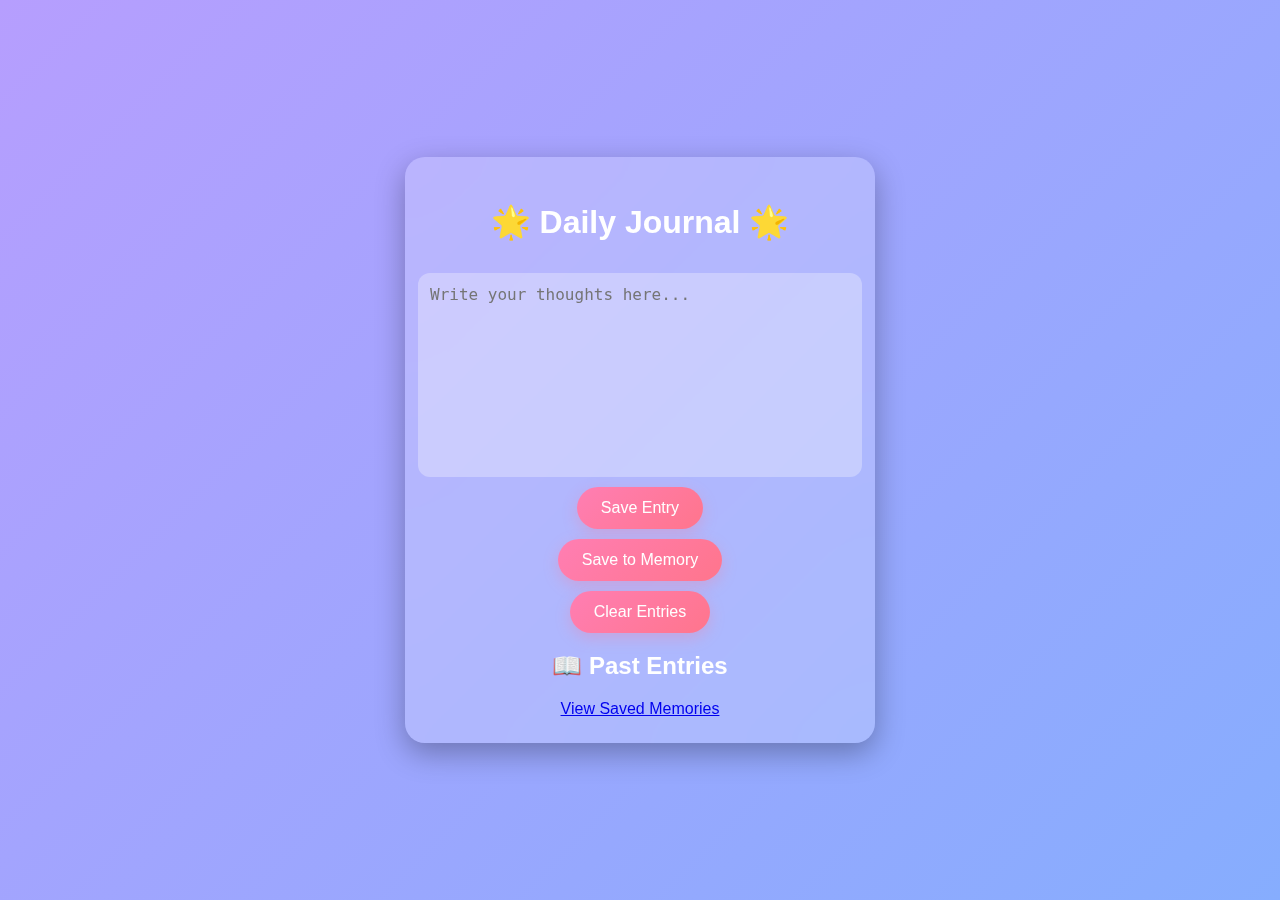
<file: index.html>
<!DOCTYPE html>
<html lang="en">
<head>
    <meta charset="UTF-8">
    <meta name="viewport" content="width=device-width, initial-scale=1.0">
    <title>Personal Journal</title>
    <link rel="stylesheet" href="My%20Journal.css">
</head>
<body>
    <div class="container">
        <h1>🌟 Daily Journal 🌟</h1>
        <textarea id="journalEntry" placeholder="Write your thoughts here..."></textarea>
        <button onclick="saveEntry()">Save Entry</button>
        <button onclick="saveToMemory()">Save to Memory</button>
        <button class="clear-btn" onclick="clearEntries()">Clear Entries</button>
        <h2>📖 Past Entries</h2>
        <div id="entriesContainer"></div>
        <a href="memory.html">View Saved Memories</a>
    </div>

    <script>
        function saveEntry() {
            let entryText = document.getElementById("journalEntry").value;
            if (entryText.trim() === "") return;
            
            let date = new Date().toLocaleString();
            let entry = { text: entryText, timestamp: date };
            let entries = JSON.parse(localStorage.getItem("journalEntries")) || [];
            entries.unshift(entry);
            localStorage.setItem("journalEntries", JSON.stringify(entries));
            document.getElementById("journalEntry").value = "";
            loadEntries();
        }

        function saveToMemory() {
            let entries = JSON.parse(localStorage.getItem("journalEntries")) || [];
            let memoryEntries = JSON.parse(localStorage.getItem("memoryEntries")) || [];
            memoryEntries = memoryEntries.concat(entries);
            localStorage.setItem("memoryEntries", JSON.stringify(memoryEntries));
            localStorage.removeItem("journalEntries");
            loadEntries();
        }

        function loadEntries() {
            let entries = JSON.parse(localStorage.getItem("journalEntries")) || [];
            let entriesContainer = document.getElementById("entriesContainer");
            entriesContainer.innerHTML = "";
            entries.forEach((entry, index) => {
                let div = document.createElement("div");
                div.className = "entry";
                div.innerHTML = `<p>${entry.text}</p><span>${entry.timestamp}</span> <button onclick="deleteEntry(${index})">🗑️</button>`;
                entriesContainer.appendChild(div);
            });
        }

        function deleteEntry(index) {
            let entries = JSON.parse(localStorage.getItem("journalEntries")) || [];
            entries.splice(index, 1);
            localStorage.setItem("journalEntries", JSON.stringify(entries));
            loadEntries();
        }

        function clearEntries() {
            localStorage.removeItem("journalEntries");
            loadEntries();
        }

        document.addEventListener("DOMContentLoaded", loadEntries);
    </script>
</body>
</html>
</file>
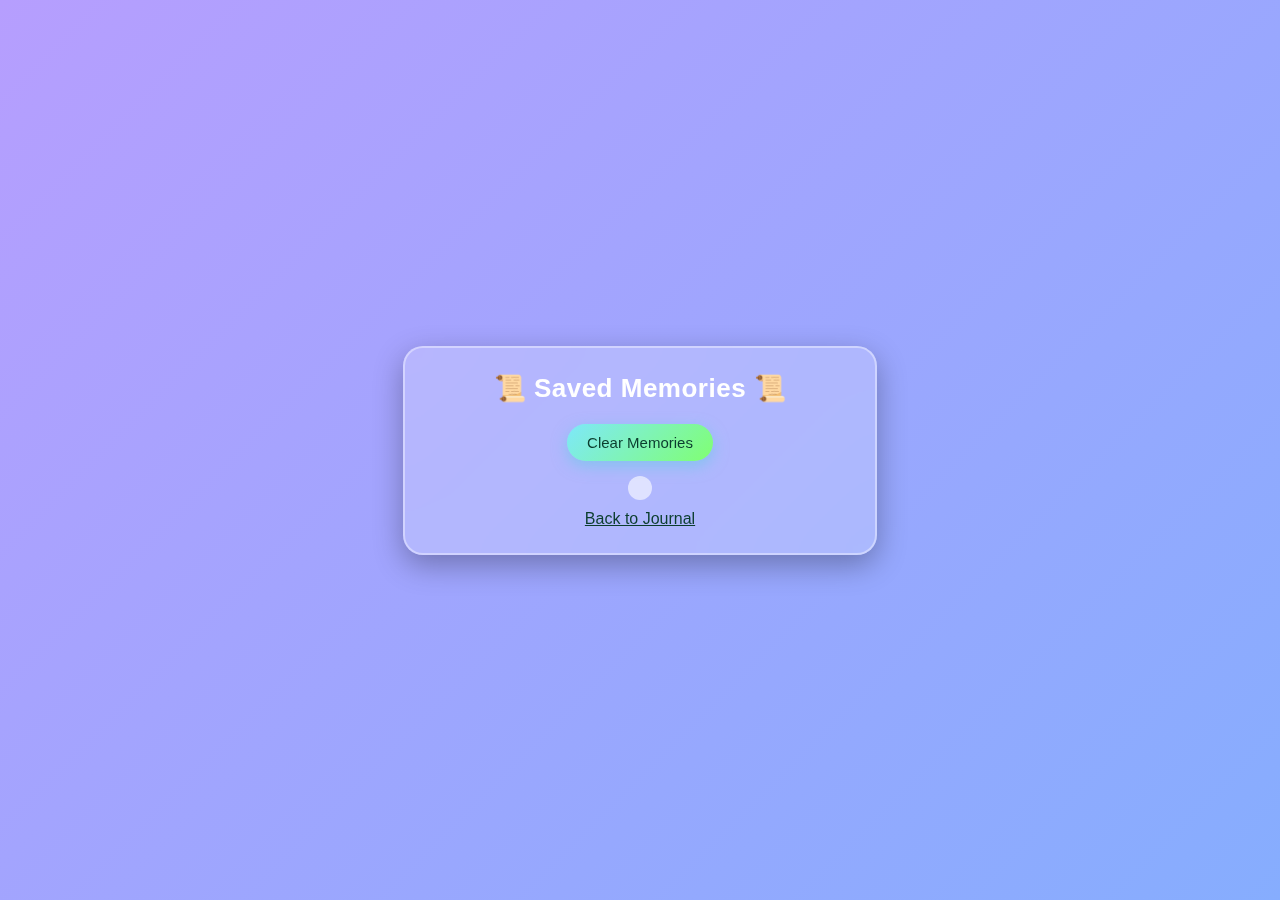
<file: memory.html>
<!DOCTYPE html>
<html lang="en">
<head>
    <meta charset="UTF-8">
    <meta name="viewport" content="width=device-width, initial-scale=1.0">
    <title>Saved Memories</title>
    <link rel="stylesheet" href="memory.css">
    <link rel="stylesheet" href="My%20Journal.css">
</head>
<body>
    <div class="container">
        <h1>📜 Saved Memories 📜</h1>
        <button onclick="clearMemoryEntries()" class="clear-btn">Clear Memories</button>
        <div id="memoryEntriesContainer"></div>
        <a href="index.html">Back to Journal</a>
    </div>

    <script>
        function loadMemoryEntries() {
            let memoryEntries = JSON.parse(localStorage.getItem("memoryEntries")) || [];
            let memoryContainer = document.getElementById("memoryEntriesContainer");
            memoryContainer.innerHTML = "";
            memoryEntries.forEach(entry => {
                let div = document.createElement("div");
                div.className = "entry";
                div.innerHTML = `<p>${entry.text}</p><span>${entry.timestamp}</span>`;
                memoryContainer.appendChild(div);
            });
        }

        function clearMemoryEntries() {
            localStorage.removeItem("memoryEntries");
            loadMemoryEntries();
        }

        document.addEventListener("DOMContentLoaded", loadMemoryEntries);
    </script>
</body>
</html>
</file>
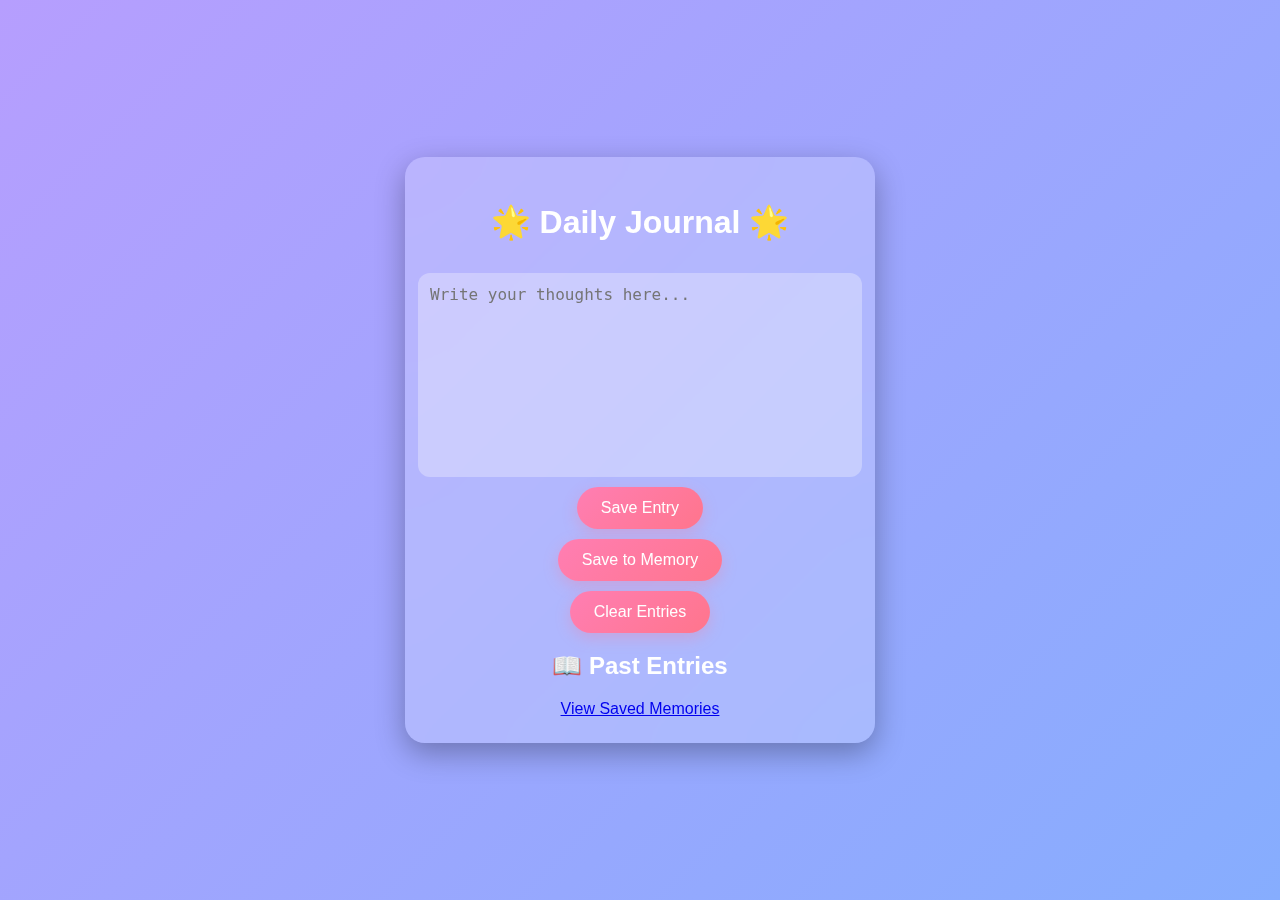
<file: My Journal.html>
<!DOCTYPE html>
<html lang="en">
<head>
    <meta charset="UTF-8">
    <meta name="viewport" content="width=device-width, initial-scale=1.0">
    <title>Personal Journal</title>
    <link rel="stylesheet" href="My%20Journal.css">
</head>
<body>
    <div class="container">
        <h1>🌟 Daily Journal 🌟</h1>
        <textarea id="journalEntry" placeholder="Write your thoughts here..."></textarea>
        <button onclick="saveEntry()">Save Entry</button>
        <button onclick="saveToMemory()">Save to Memory</button>
        <button class="clear-btn" onclick="clearEntries()">Clear Entries</button>
        <h2>📖 Past Entries</h2>
        <div id="entriesContainer"></div>
        <a href="memory.html">View Saved Memories</a>
    </div>

    <script>
        function saveEntry() {
            let entryText = document.getElementById("journalEntry").value;
            if (entryText.trim() === "") return;
            
            let date = new Date().toLocaleString();
            let entry = { text: entryText, timestamp: date };
            let entries = JSON.parse(localStorage.getItem("journalEntries")) || [];
            entries.unshift(entry);
            localStorage.setItem("journalEntries", JSON.stringify(entries));
            document.getElementById("journalEntry").value = "";
            loadEntries();
        }

        function saveToMemory() {
            let entries = JSON.parse(localStorage.getItem("journalEntries")) || [];
            let memoryEntries = JSON.parse(localStorage.getItem("memoryEntries")) || [];
            memoryEntries = memoryEntries.concat(entries);
            localStorage.setItem("memoryEntries", JSON.stringify(memoryEntries));
            localStorage.removeItem("journalEntries");
            loadEntries();
        }

        function loadEntries() {
            let entries = JSON.parse(localStorage.getItem("journalEntries")) || [];
            let entriesContainer = document.getElementById("entriesContainer");
            entriesContainer.innerHTML = "";
            entries.forEach((entry, index) => {
                let div = document.createElement("div");
                div.className = "entry";
                div.innerHTML = `<p>${entry.text}</p><span>${entry.timestamp}</span> <button onclick="deleteEntry(${index})">🗑️</button>`;
                entriesContainer.appendChild(div);
            });
        }

        function deleteEntry(index) {
            let entries = JSON.parse(localStorage.getItem("journalEntries")) || [];
            entries.splice(index, 1);
            localStorage.setItem("journalEntries", JSON.stringify(entries));
            loadEntries();
        }

        function clearEntries() {
            localStorage.removeItem("journalEntries");
            loadEntries();
        }

        document.addEventListener("DOMContentLoaded", loadEntries);
    </script>
</body>
</html>
</file>
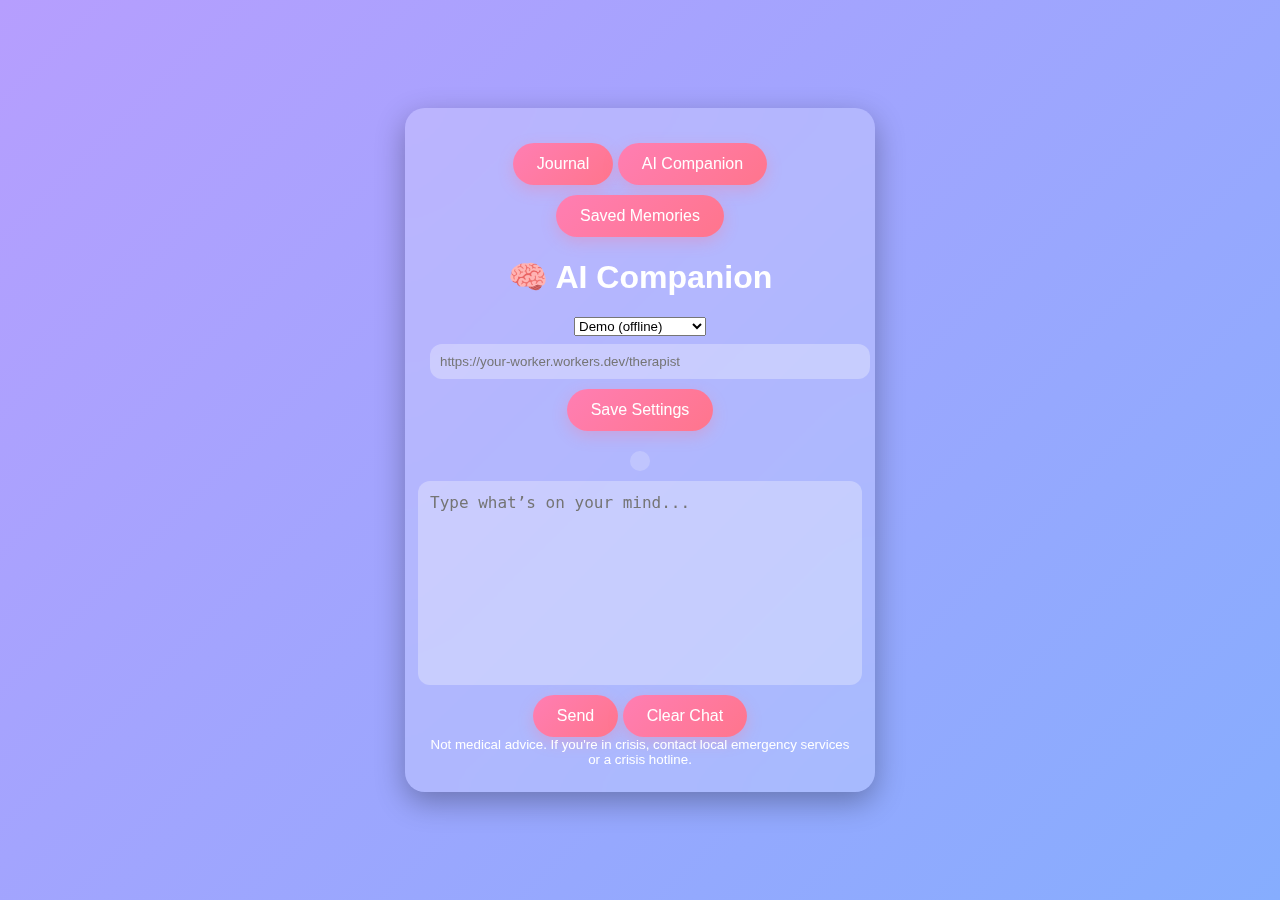
<file: therapist.html>
<!DOCTYPE html>
<html lang="en">
<head>
  <meta charset="UTF-8" />
  <meta name="viewport" content="width=device-width, initial-scale=1.0"/>
  <title>AI Companion</title>
  <link rel="stylesheet" href="styles.css">
</head>
<body>
  <div class="container">
    <!-- Nav -->
    <div>
      <button onclick="location.href='index.html'">Journal</button>
      <button onclick="location.href='therapist.html'">AI Companion</button>
      <button onclick="location.href='memory.html'">Saved Memories</button>
    </div>

    <h1>🧠 AI Companion</h1>

    <!-- Simple settings (no extra CSS) -->
    <div>
      <select id="aiMode">
        <option value="demo">Demo (offline)</option>
        <option value="proxy">Secure (via Proxy)</option>
      </select>
      <input id="proxyUrl" type="url" placeholder="https://your-worker.workers.dev/therapist" style="margin-top:8px; border:none; border-radius:12px; padding:10px; width:100%; background:rgba(255,255,255,0.3); color:white;">
      <button onclick="saveAiSettings()">Save Settings</button>
    </div>

    <!-- Chat log (reuses your #entries and .entry styles) -->
    <div id="entries"></div>

    <textarea id="aiInput" placeholder="Type what’s on your mind..."></textarea>
    <div>
      <button onclick="sendToAi()">Send</button>
      <button onclick="clearChat()">Clear Chat</button>
    </div>
    <small>Not medical advice. If you're in crisis, contact local emergency services or a crisis hotline.</small>
  </div>

  <script>
    const AI_SETTINGS_KEY = "ai_settings_v1";
    function getSettings(){ try{return JSON.parse(localStorage.getItem(AI_SETTINGS_KEY)||"{}");}catch{return{};} }
    function saveAiSettings(){
      const mode = document.getElementById("aiMode").value;
      const proxyUrl = document.getElementById("proxyUrl").value.trim();
      localStorage.setItem(AI_SETTINGS_KEY, JSON.stringify({mode, proxyUrl}));
      alert("Saved.");
    }
    (function hydrate(){
      const s = getSettings();
      document.getElementById("aiMode").value = s.mode || "demo";
      document.getElementById("proxyUrl").value = s.proxyUrl || "";
    })();

    const box = document.getElementById("entries");
    const input = document.getElementById("aiInput");

    function add(role, text){
      const div = document.createElement("div");
      div.className = "entry";
      div.innerHTML = `<strong>${role === "user" ? "You" : "AI"}</strong><br>${escapeHtml(text).replace(/\n/g,"<br>")}`;
      box.appendChild(div);
      box.scrollTop = box.scrollHeight;
    }
    function clearChat(){ box.innerHTML = ""; }
    function escapeHtml(s){ return String(s).replace(/[&<>"]/g, c=>({"&":"&amp;","<":"&lt;",">":"&gt;"}[c])); }

    async function sendToAi(){
      const msg = input.value.trim();
      if (!msg) return;
      input.value = "";
      add("user", msg);

      const s = getSettings();
      if ((s.mode || "demo") === "demo"){
        add("ai", demoReply());
        return;
      }
      const url = (s.proxyUrl||"").trim();
      if (!url){ add("ai","Add your Proxy URL and press Save Settings."); return; }

      add("ai", "…thinking…");
      try{
        const res = await fetch(url, {
          method:"POST",
          headers:{ "Content-Type":"application/json" },
          body: JSON.stringify({ message: msg })
        });
        if (!res.ok) throw new Error("Proxy error "+res.status);
        const data = await res.json();
        // replace last message's text
        box.lastElementChild.innerHTML = `<strong>AI</strong><br>${escapeHtml(data.reply || "(no response)")}`;
        box.scrollTop = box.scrollHeight;
      }catch(e){
        box.lastElementChild.innerHTML = `<strong>AI</strong><br>Couldn’t reach proxy: ${escapeHtml(e.message)}`;
      }
    }

    function demoReply(){
      const a=["Thanks for sharing that.","I hear you—this sounds heavy.","Appreciate you putting this into words."];
      const b=["Try naming the feeling in one word.","What’s one small step you can take in 24h?","On a 1–10 scale, how intense is this now?"];
      const c=["I’m here if you want to unpack it.","We can break this down together.","You’re not alone in this."];
      const pick = x=>x[Math.floor(Math.random()*x.length)];
      return `${pick(a)}\n\n${pick(b)}\n\n${pick(c)}`;
    }
  </script>
</body>
</html>
</file>
<file: My%20Journal.css>
<!DOCTYPE html>
<html lang="en">
<head>
    <meta charset="UTF-8">
    <meta name="viewport" content="width=device-width, initial-scale=1.0">
    <title>Personal Journal</title>
    <link rel="stylesheet" href="styles.css">
    <style>
        @keyframes gradientAnimation {
            0% { background-position: 0% 50%; }
            50% { background-position: 100% 50%; }
            100% { background-position: 0% 50%; }
        }

        body {
            font-family: 'Poppins', sans-serif;
            background: linear-gradient(-45deg, #1e3c72, #2a5298, #76b2fe, #b69efe);
            background-size: 400% 400%;
            animation: gradientAnimation 10s ease infinite;
            margin: 0;
            padding: 0;
            display: flex;
            justify-content: center;
            align-items: center;
            height: 100vh;
            color: white;
        }
        .container {
			display: flex;
			flex-direction: column;
			align-items: center; /* Ensures child elements, including textarea, are centered */
			justify-content: center;
			width: 420px;
			text-align: center;
            background: rgba(255, 255, 255, 0.2);
            backdrop-filter: blur(20px);
            padding: 25px;
            border-radius: 20px;
            box-shadow: 0 10px 30px rgba(0, 0, 0, 0.3);
            width: 420px;
            text-align: center;
            transition: all 0.3s ease-in-out;
        }
        .container:hover {
            transform: scale(1.02);
        }
        textarea {
            width: 100%;
            height: 180px;
            padding: 12px;
            margin-top: 10px;
            border: none;
            border-radius: 12px;
            resize: none;
            font-size: 16px;
            background: rgba(255, 255, 255, 0.3);
            color: white;
            outline: none;
            transition: all 0.3s ease-in-out;
        }
        textarea:focus {
            background: rgba(255, 255, 255, 0.4);
            box-shadow: 0 0 10px rgba(255, 255, 255, 0.5);
        }
        button {
            background: linear-gradient(135deg, #ff7eb3, #ff758c);
            color: white;
            border: none;
            padding: 12px 24px;
            border-radius: 25px;
            cursor: pointer;
            margin-top: 10px;
            font-size: 16px;
            transition: 0.3s;
            box-shadow: 0px 5px 15px rgba(255, 120, 150, 0.3);
        }
        button:hover {
            background: linear-gradient(135deg, #ff3d78, #ff6363);
            transform: scale(1.05);
        }
        #entries {
            margin-top: 20px;
            text-align: left;
            max-height: 300px;
            overflow-y: auto;
            padding: 10px;
            border-radius: 10px;
            background: rgba(255, 255, 255, 0.2);
        }
        .entry {
            background: rgba(255, 255, 255, 0.3);
            padding: 15px;
            border-radius: 12px;
            margin-bottom: 10px;
        }
</file>
<file: memory.css>
@keyframes fadeGlow {
  0% { box-shadow: 0 0 10px rgba(160, 236, 192, 0.4); }
  50% { box-shadow: 0 0 20px rgba(160, 236, 192, 0.7); }
  100% { box-shadow: 0 0 10px rgba(160, 236, 192, 0.4); }
}

body {
  font-family: 'Poppins', sans-serif;
  background: linear-gradient(135deg, #C2FFD8, #465EFB);
  margin: 0;
  padding: 0;
  min-height: 100vh;
  display: flex;
  justify-content: center;
  align-items: center;
  color: #333;
}

.container {
  background: rgba(255, 255, 255, 0.85);
  border: 2px solid rgba(255, 255, 255, 0.4);
  padding: 30px;
  border-radius: 25px;
  box-shadow: 0 10px 25px rgba(0, 0, 0, 0.1);
  width: 500px;
  text-align: center;
  animation: fadeGlow 3s infinite ease-in-out;
}

h1 { font-size: 26px; letter-spacing: 0.5px; margin: 0 0 10px; }

#memoryEntriesContainer {
  margin-top: 15px;
  text-align: left;
  max-height: 360px;
  overflow-y: auto;
  padding: 12px;
  border-radius: 12px;
  background: rgba(255, 255, 255, 0.6);
}

.entry {
  background: rgba(255, 255, 255, 0.9);
  padding: 14px;
  border-radius: 12px;
  margin-bottom: 10px;
  display: flex;
  gap: 10px;
  align-items: baseline;
}
.entry p { margin: 0; flex: 1; white-space: pre-wrap; }
.entry span { font-size: 12px; color: #555; }

.clear-btn {
  background: linear-gradient(135deg, #7ee8fa, #80ff72);
  color: #0b3d2e;
  border: none;
  padding: 10px 20px;
  border-radius: 25px;
  cursor: pointer;
  margin-top: 10px;
  font-size: 15px;
  transition: 0.3s;
  box-shadow: 0 5px 15px rgba(86, 207, 225, 0.5);
}
.clear-btn:hover { transform: scale(1.05); }

a {
  display: inline-block;
  margin-top: 10px;
  color: #0b3d2e;
  text-decoration: underline;
  font-weight: 500;
}
</file>
<file: styles.css>
<!DOCTYPE html>
<html lang="en">
<head>
    <meta charset="UTF-8">
    <meta name="viewport" content="width=device-width, initial-scale=1.0">
    <title>Personal Journal</title>
    <link rel="stylesheet" href="styles.css">
    <style>
        @keyframes gradientAnimation {
            0% { background-position: 0% 50%; }
            50% { background-position: 100% 50%; }
            100% { background-position: 0% 50%; }
        }

        body {
            font-family: 'Poppins', sans-serif;
            background: linear-gradient(-45deg, #1e3c72, #2a5298, #76b2fe, #b69efe);
            background-size: 400% 400%;
            animation: gradientAnimation 10s ease infinite;
            margin: 0;
            padding: 0;
            display: flex;
            justify-content: center;
            align-items: center;
            height: 100vh;
            color: white;
        }
        .container {
			display: flex;
			flex-direction: column;
			align-items: center; /* Ensures child elements, including textarea, are centered */
			justify-content: center;
			width: 420px;
			text-align: center;
            background: rgba(255, 255, 255, 0.2);
            backdrop-filter: blur(20px);
            padding: 25px;
            border-radius: 20px;
            box-shadow: 0 10px 30px rgba(0, 0, 0, 0.3);
            width: 420px;
            text-align: center;
            transition: all 0.3s ease-in-out;
        }
        .container:hover {
            transform: scale(1.02);
        }
        textarea {
            width: 100%;
            height: 180px;
            padding: 12px;
            margin-top: 10px;
            border: none;
            border-radius: 12px;
            resize: none;
            font-size: 16px;
            background: rgba(255, 255, 255, 0.3);
            color: white;
            outline: none;
            transition: all 0.3s ease-in-out;
        }
        textarea:focus {
            background: rgba(255, 255, 255, 0.4);
            box-shadow: 0 0 10px rgba(255, 255, 255, 0.5);
        }
        button {
            background: linear-gradient(135deg, #ff7eb3, #ff758c);
            color: white;
            border: none;
            padding: 12px 24px;
            border-radius: 25px;
            cursor: pointer;
            margin-top: 10px;
            font-size: 16px;
            transition: 0.3s;
            box-shadow: 0px 5px 15px rgba(255, 120, 150, 0.3);
        }
        button:hover {
            background: linear-gradient(135deg, #ff3d78, #ff6363);
            transform: scale(1.05);
        }
        #entries {
            margin-top: 20px;
            text-align: left;
            max-height: 300px;
            overflow-y: auto;
            padding: 10px;
            border-radius: 10px;
            background: rgba(255, 255, 255, 0.2);
        }
        .entry {
            background: rgba(255, 255, 255, 0.3);
            padding: 15px;
            border-radius: 12px;
            margin-bottom: 10px;
        }
</file>
